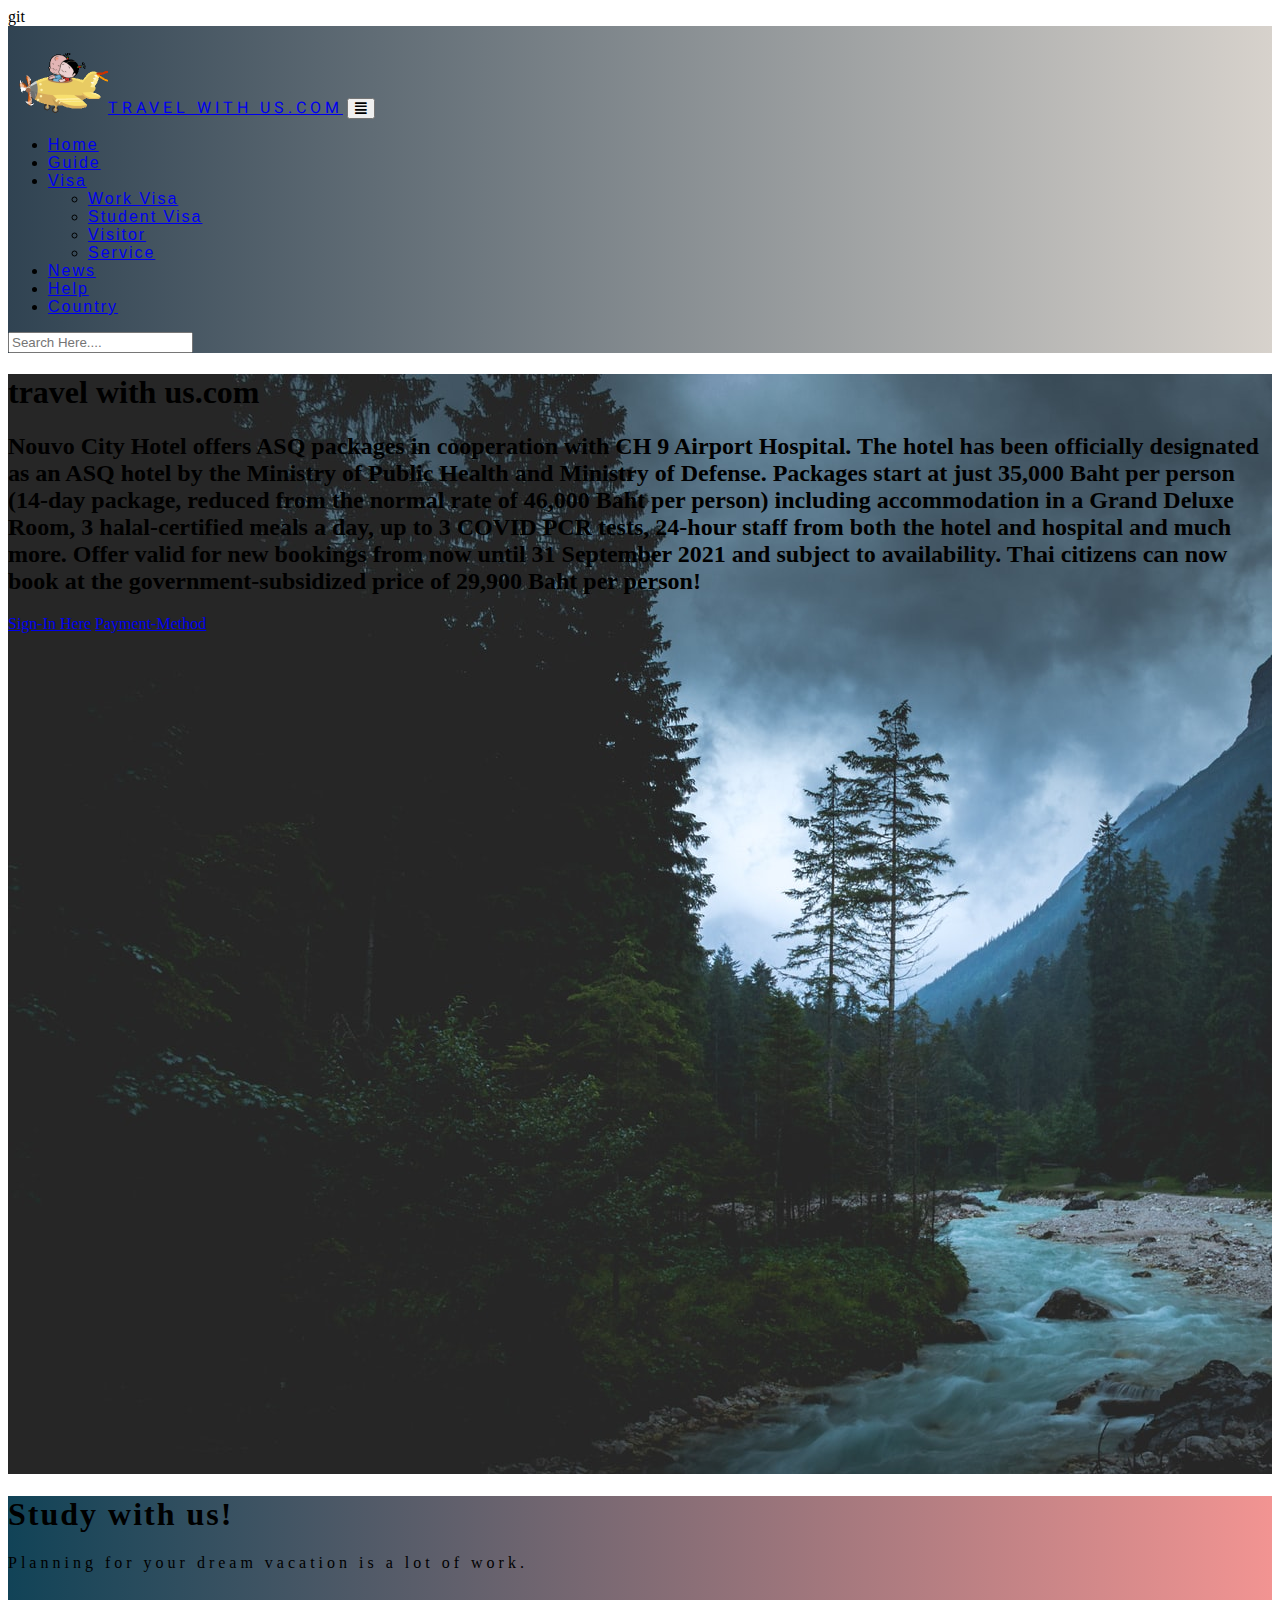
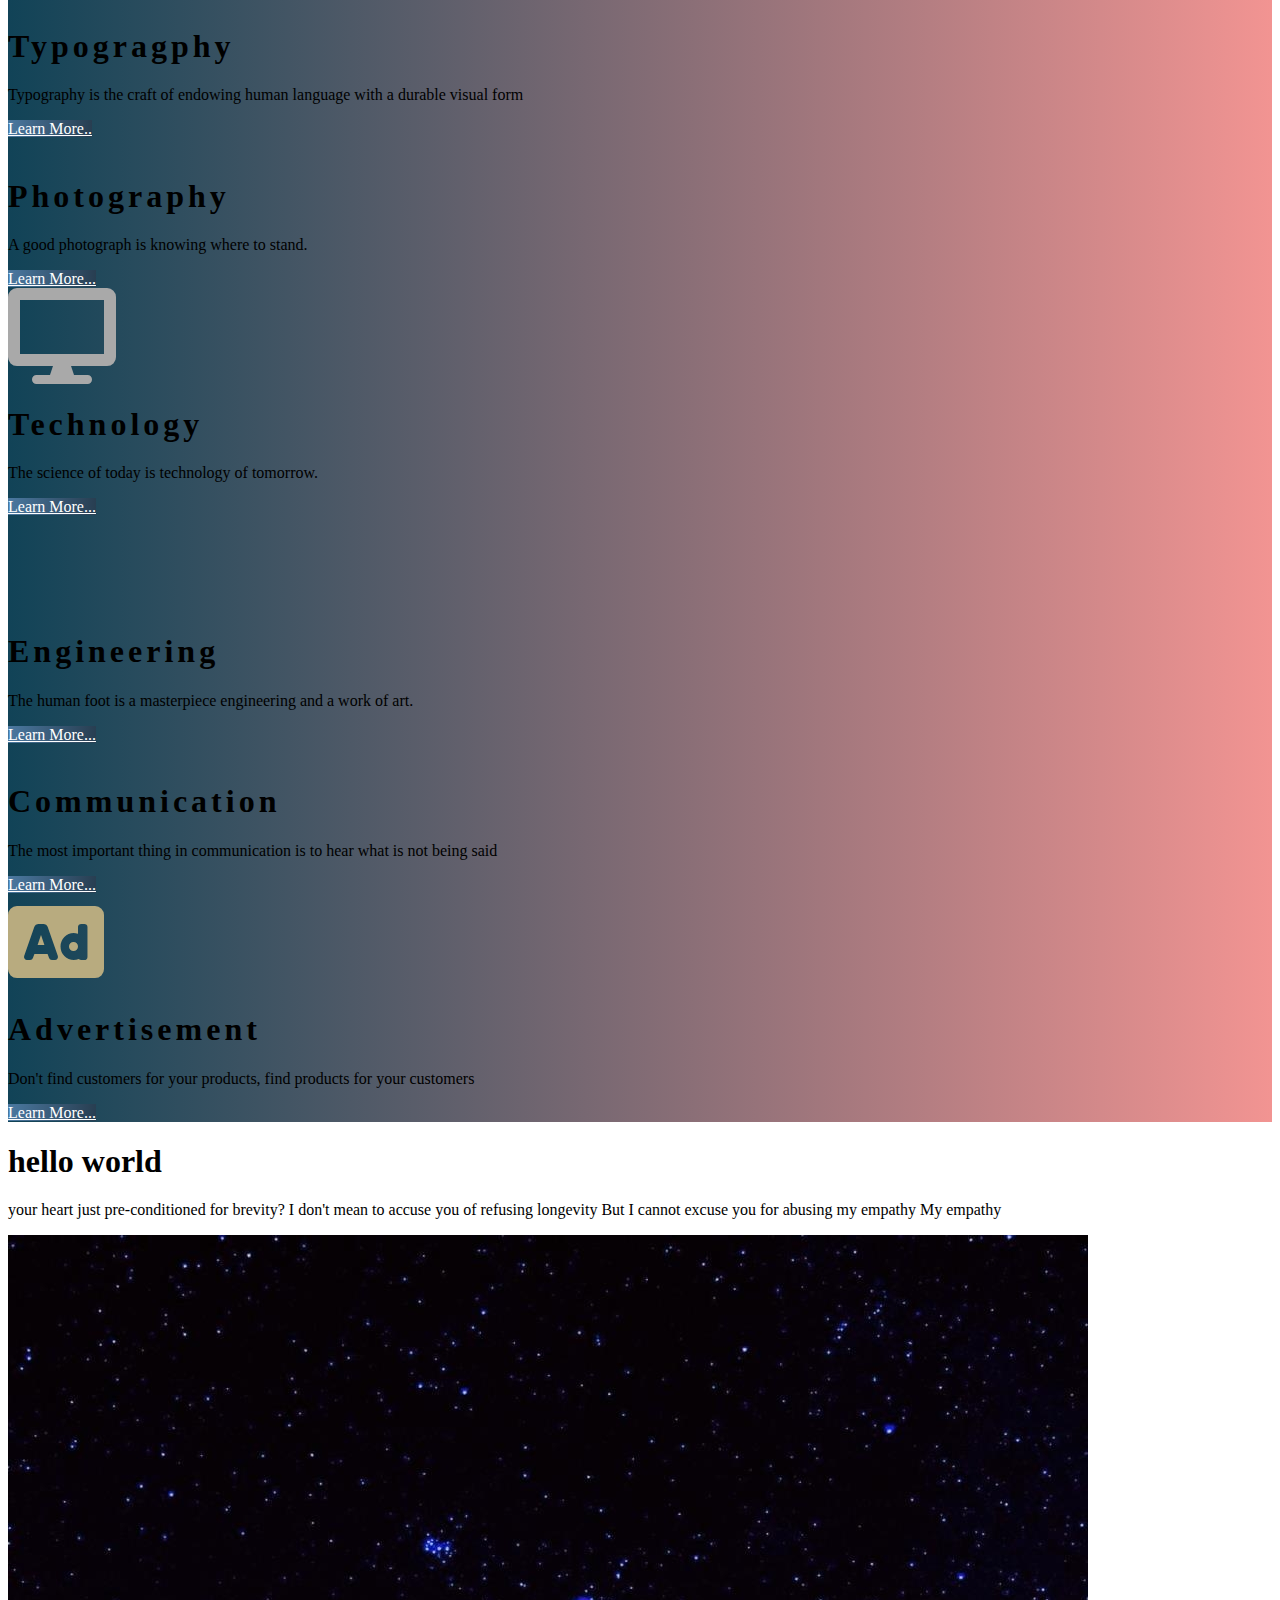
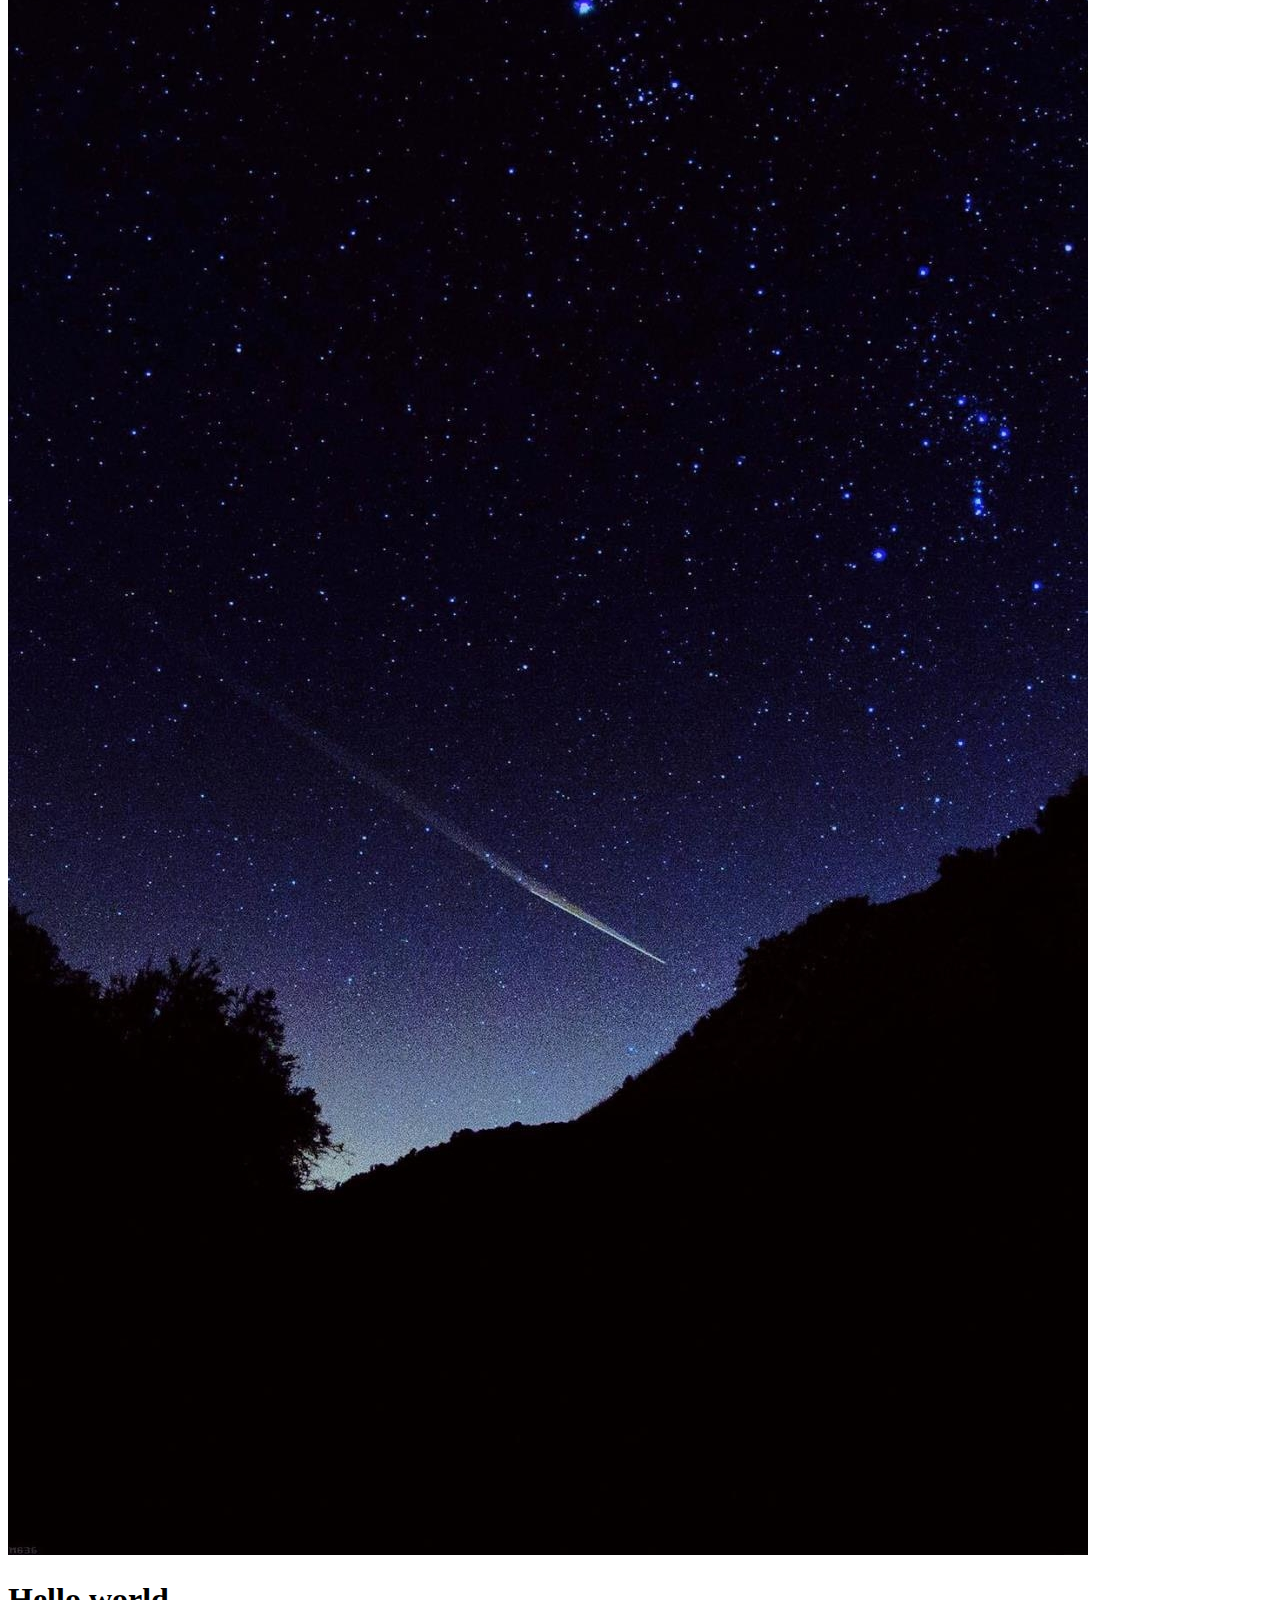
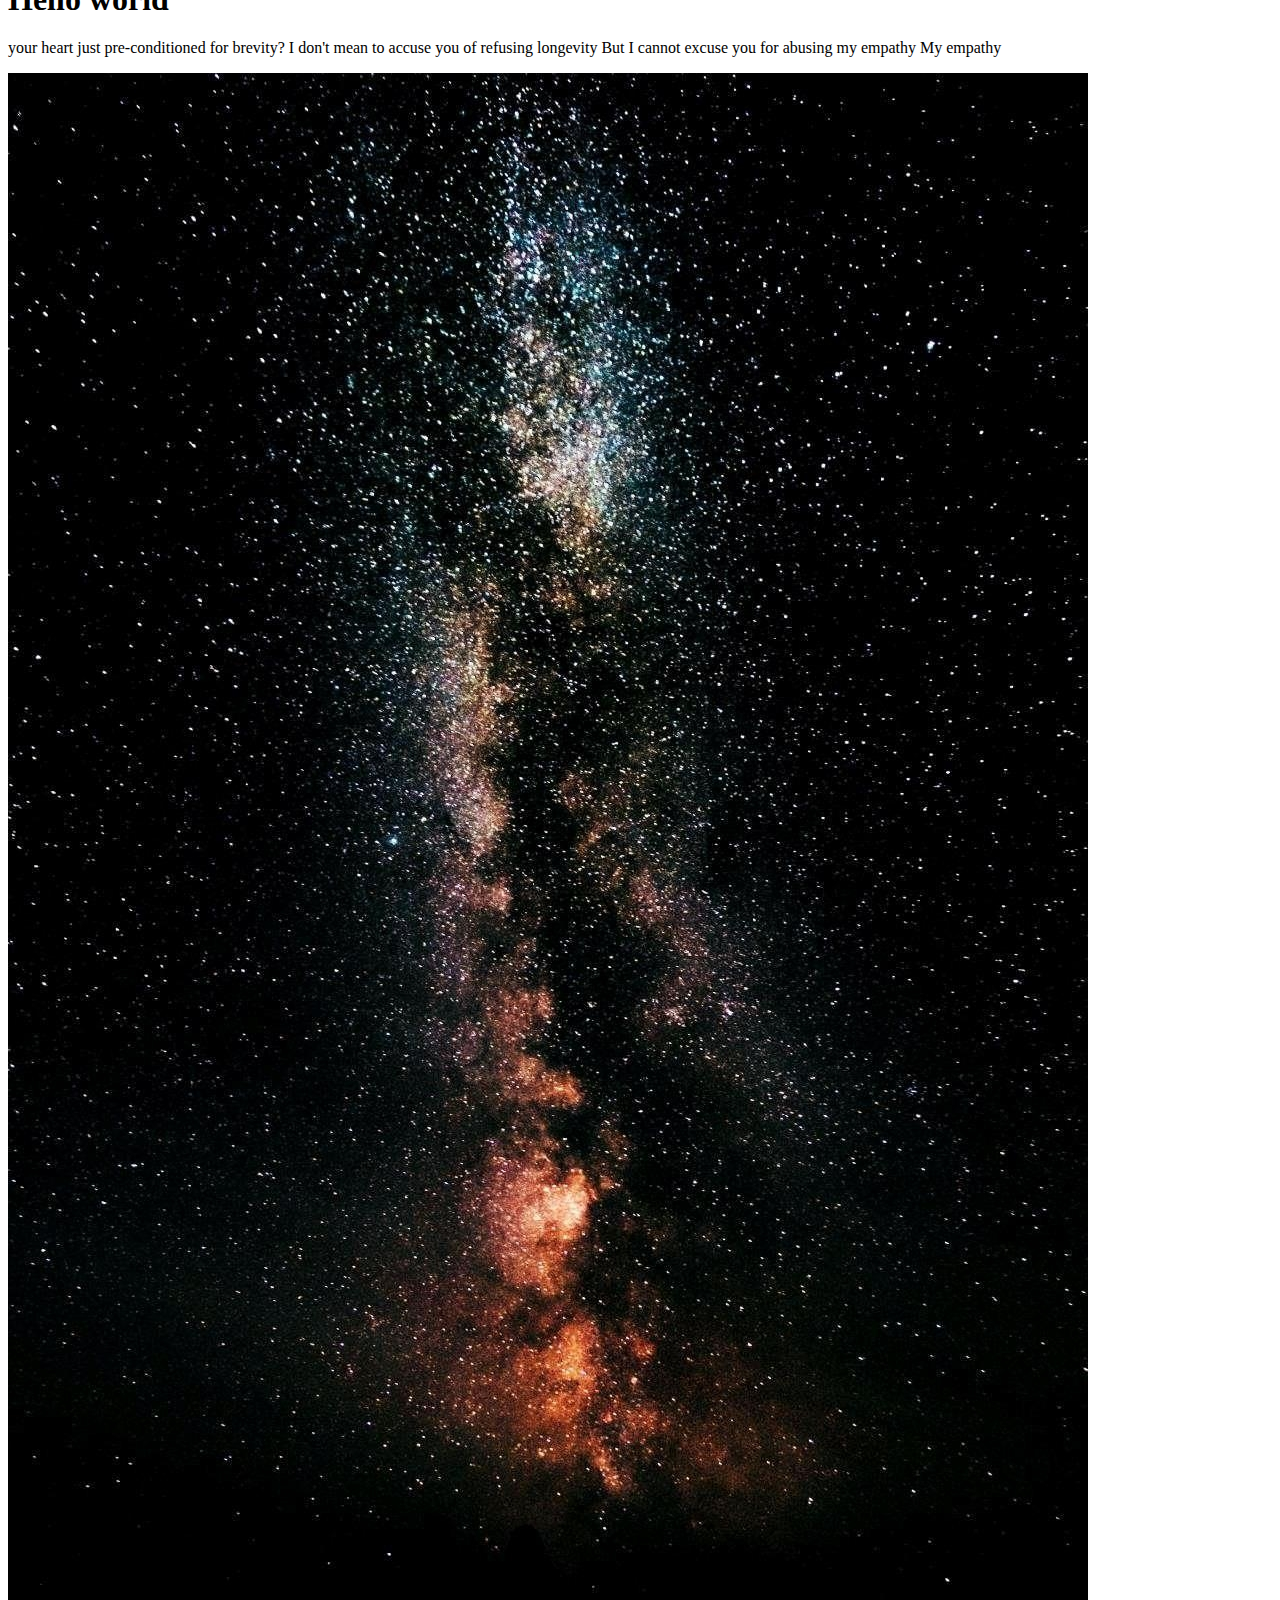
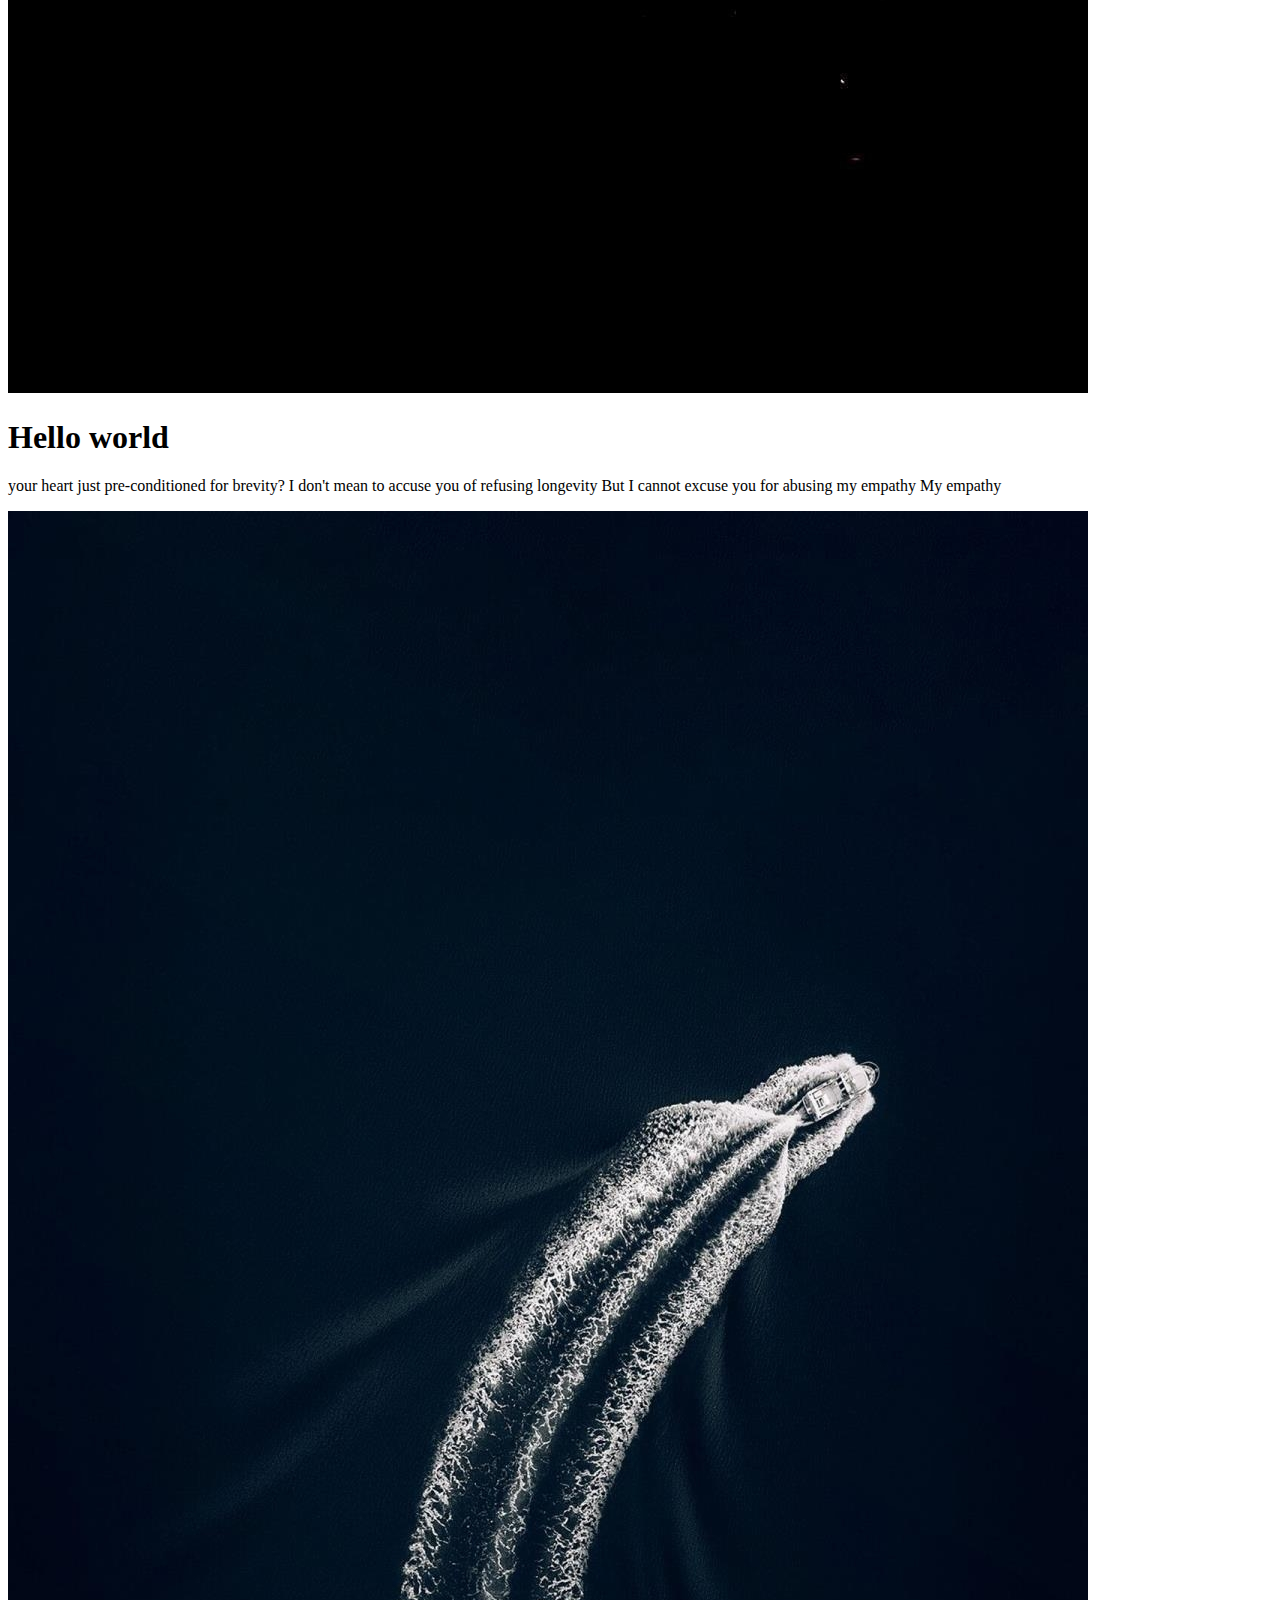
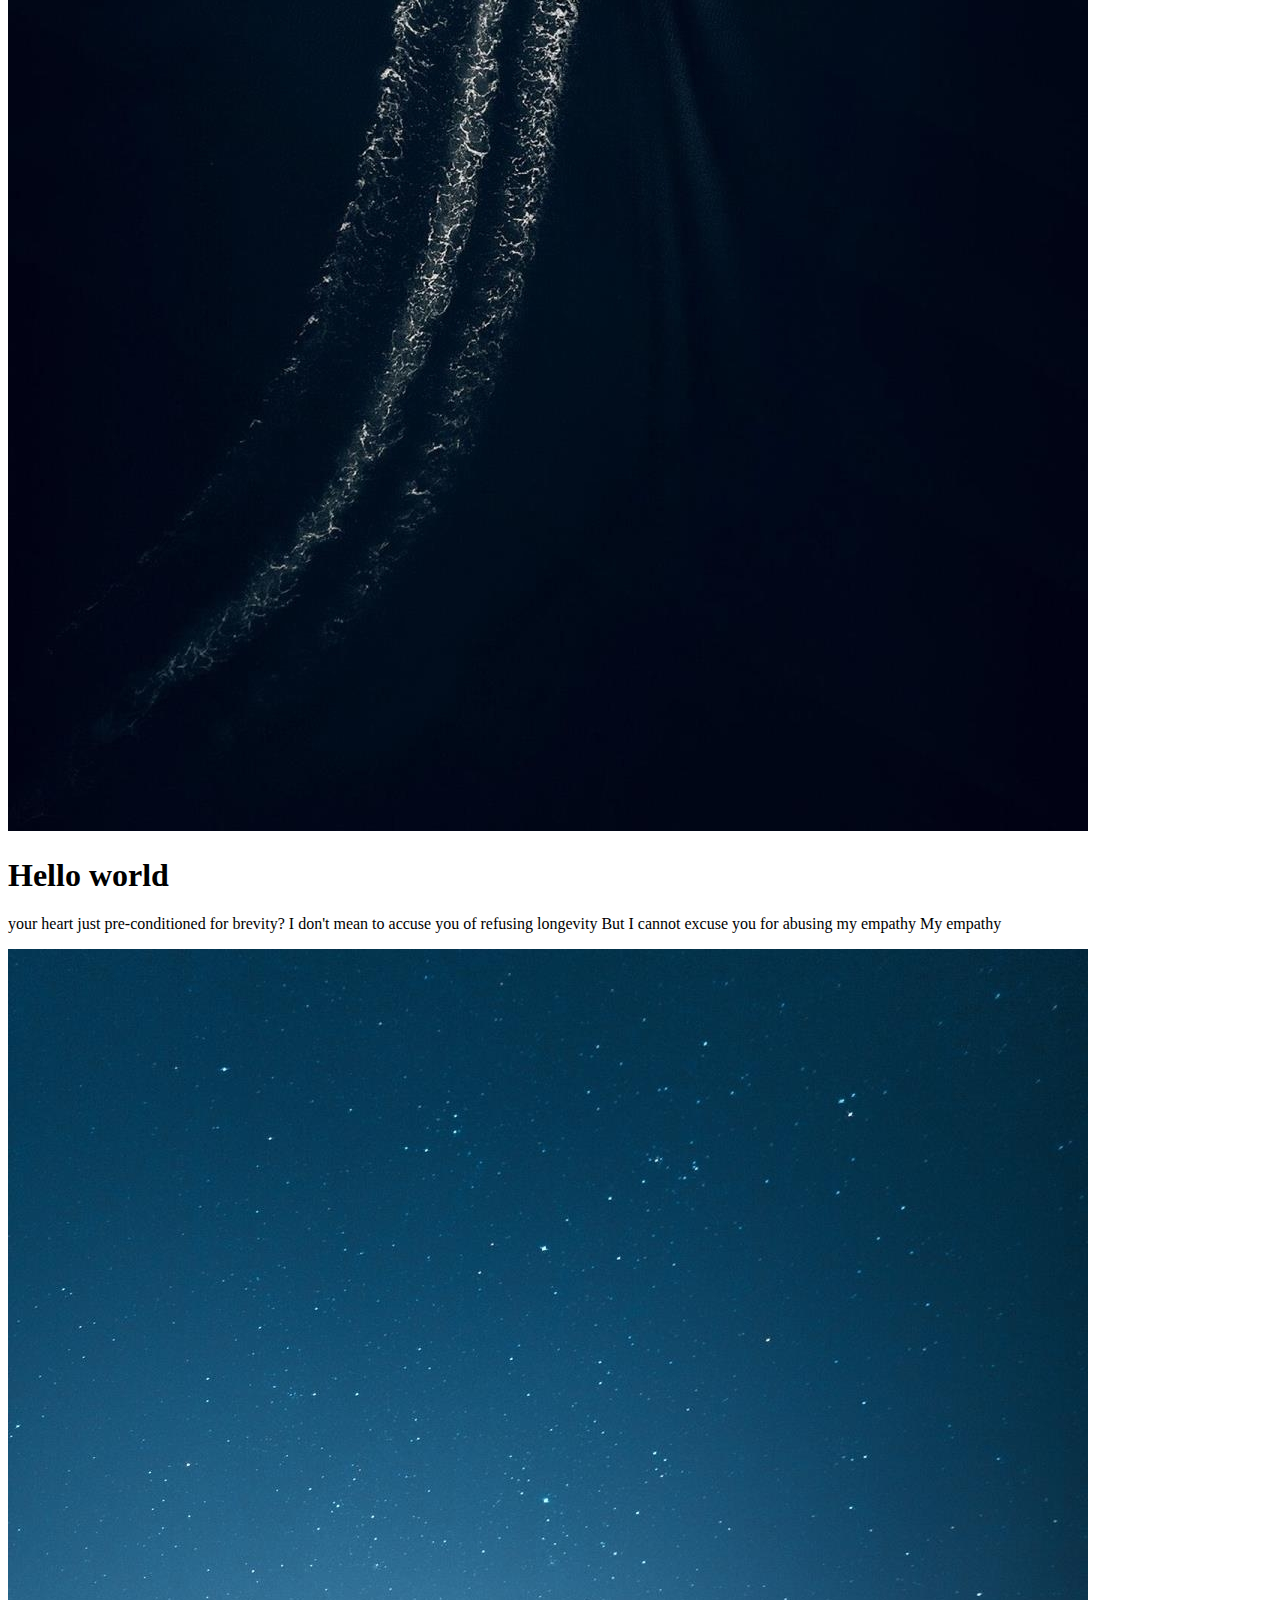
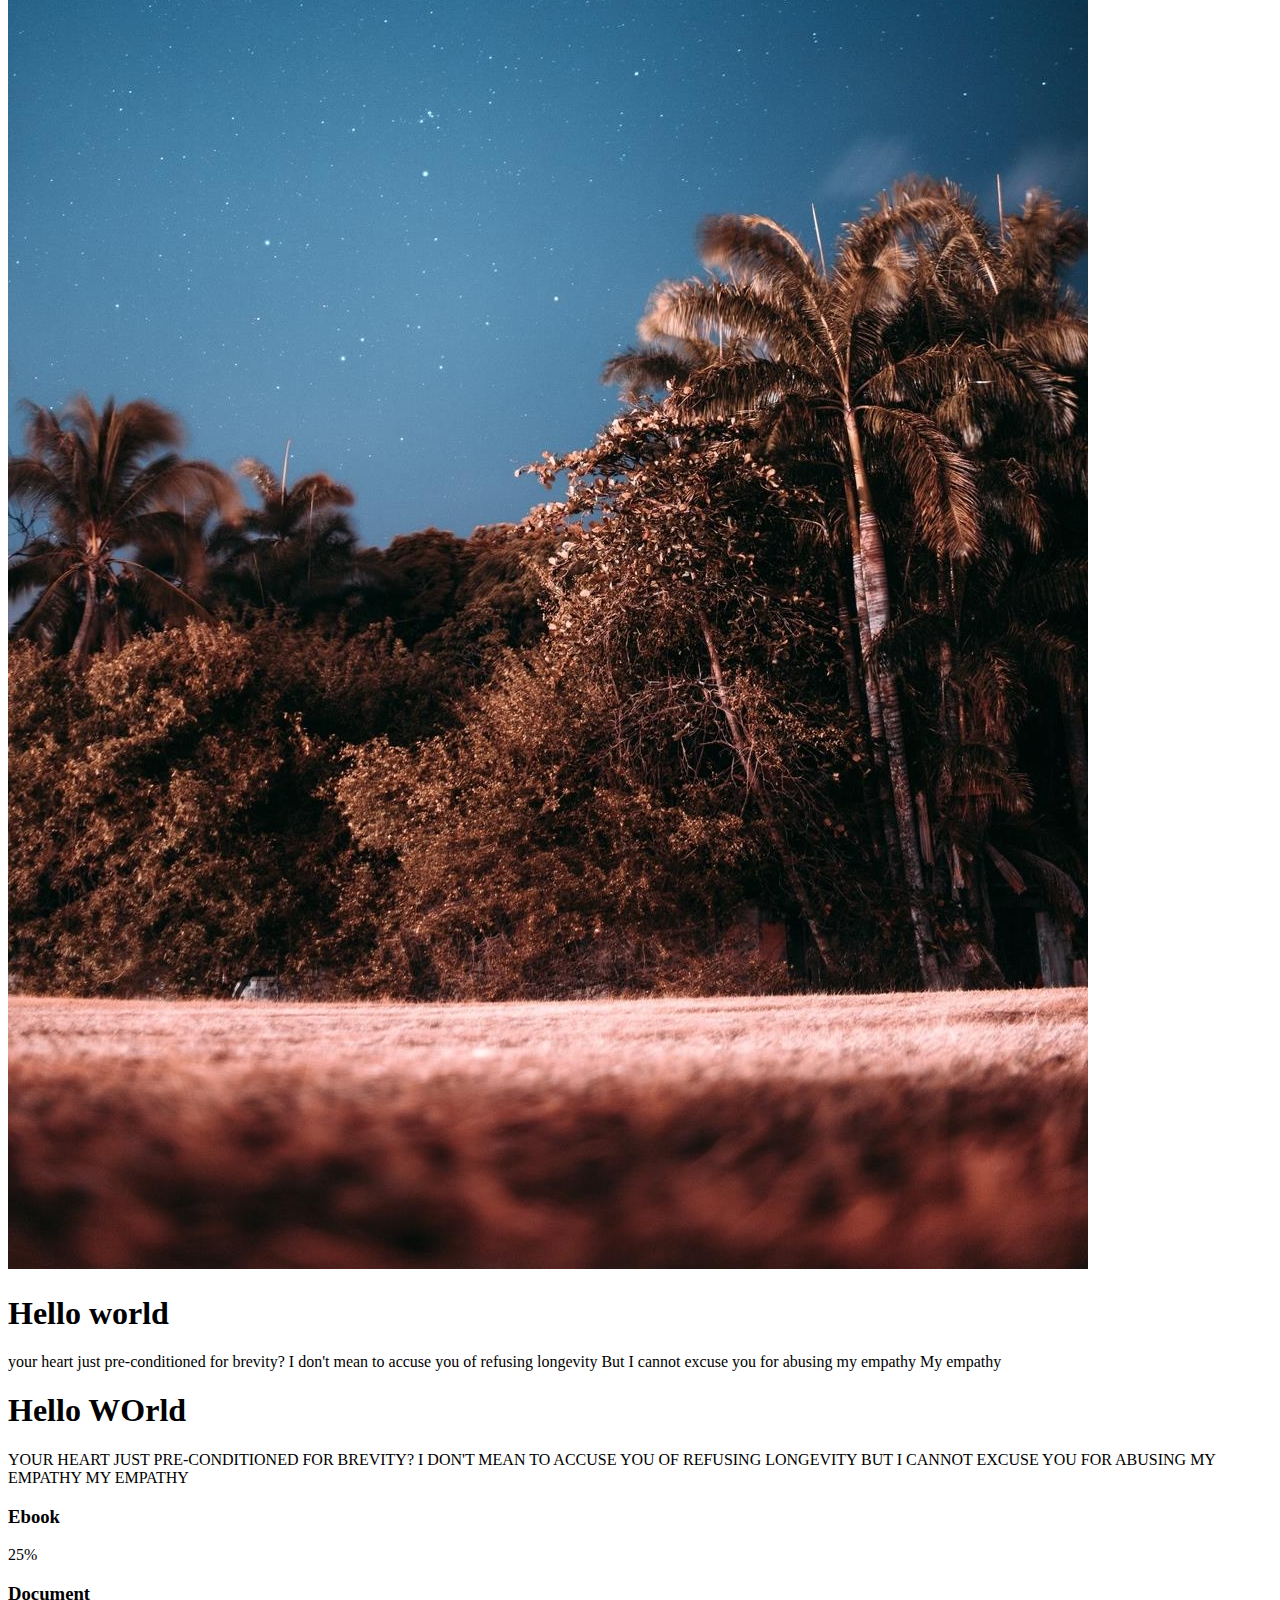
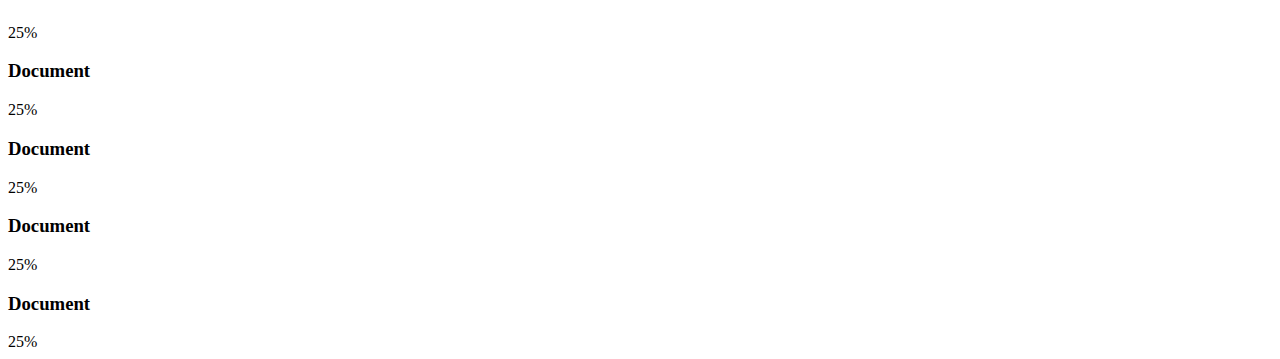
<file: index.html>
<!DOCTYPE html>
<html xmlns="http://www.w3.org/1999/html">

<head>
    <title>Project</title>
    <!--    bootstrap css1,js2-->
    <link href="https://cdn.jsdelivr.net/npm/bootstrap@5.1.0/dist/css/bootstrap.min.css" rel="stylesheet" integrity="sha384-KyZXEAg3QhqLMpG8r+8fhAXLRk2vvoC2f3B09zVXn8CA5QIVfZOJ3BCsw2P0p/We" crossorigin="anonymous">
    <link rel="stylesheet" href="https://cdnjs.cloudflare.com/ajax/libs/font-awesome/5.15.4/css/all.min.css" integrity="sha512-1ycn6IcaQQ40/MKBW2W4Rhis/DbILU74C1vSrLJxCq57o941Ym01SwNsOMqvEBFlcgUa6xLiPY/NS5R+E6ztJQ==" crossorigin="anonymous" referrerpolicy="no-referrer" />
    <link href="index.css" rel="stylesheet" type="text/css"/>
    <link rel="preconnect" href="https://fonts.googleapis.com">
    <link rel="preconnect" href="https://fonts.gstatic.com" crossorigin>
    <link href="https://fonts.googleapis.com/css2?family=Heebo:wght@900&display=swap" rel="stylesheet">
    <link href="https://fonts.googleapis.com/css2?family=Lobster&display=swap" rel="stylesheet">
</head>


git




<body>


<!--start Nav-bar-->
<nav class=" navbar navbar-expand-md " id="alpha" >


    <a href="#" class=" navbar-brand mx-5"><img src="assets/libs/img/ttr.gif " width="100px" class="mx-0"><span class="text-light mx-5 "id="menubar">TRAVEL WITH US.COM</span></a>
    <button class="navbar-toggler" data-bs-toggle="collapse" data-bs-target="#nav"><i class="fas fa-align-justify"></i>
    </button>


    <div class="navbar-collapse collapse justify-content-between" id="nav">

        <ul class="navbar-nav px-3">
            <li class="nav-item "><a href="#" class="nav-link text-light mx-4 fw-bold text-uppercase"> Home</a></li>
            <li class="nav-item "><a href="#" class="nav-link text-light mx-4 fw-bold text-uppercase"> Guide</a></li>
            <li class="nav-item dropdown"><a href="#" class="nav-link text-light mx-2 dropdown-toggle fw-bold text-uppercase"
                                             data-bs-toggle="dropdown">Visa</a></li>
            <ul class="dropdown-menu">

                <li><a href="#" class="dropdown-item  "> Work Visa</a></li>
                <li><a href="#" class="dropdown-item  "> Student Visa</a></li>
                <li><a href="#" class="dropdown-item  ">Visitor</a></li>
                <li><a href="#" class="dropdown-item "> Service</a></li>
            </ul>
            <li class="nav-item "><a href="#" class="nav-link text-light mx-4 fw-bold text-uppercase">News</a></li>

            <li class="nav-item"><a href="#" class="nav-link text-light mx-4 fw-bold text-uppercase">Help</a></li>
            <li class="nav-item"><a href="#" class="nav-link text-light mx-4 fw-bold text-uppercase">Country</a></li>
        </ul>


        <form  class="px-3 mb-3" action="" method=" ">

            <div class="input-group">

                <input type="text" name="search" id="search" class="form-control  rounded-0 "
                       placeholder="Search Here...."/>
                <span class="input-group-text rounded-0 "><i class="fad fa-helicopter"></i></span>


            </div>
        </form>


    </div>


</nav>


<!--end Nav-bar-->









<!--Start Banner Section-->



<section>
<div class="container-fluid" id="banner" >


   <div class="row  justify-content-center align-items-center" style="height:85vh">


    <div class="col-md-10 text-center" id="beta">

      <h1 class="text-capitalize display-1 text-light mt-5"><span class="text-info">travel with us</span><span class="text-danger">.com</span></h1>
        <h2 class="fw-bold fst-italic text-light mt-5">Nouvo City Hotel offers ASQ packages in cooperation with CH 9 Airport Hospital. The hotel has been officially designated as an ASQ hotel by the Ministry of Public Health and Ministry of Defense.
            Packages start at just 35,000 Baht per person (14-day package, reduced from the normal rate of 46,000 Baht per person) including accommodation in a Grand Deluxe Room, 3 halal-certified meals a day, up to 3 COVID PCR tests, 24-hour staff from both the hotel and hospital and much more.
            Offer valid for new bookings from now until 31 September 2021 and subject to availability. Thai citizens can now book at the government-subsidized price of 29,900 Baht per person!</h2>
        <a href="#" class=" btn btn-info btn-lg rounded-0 px-4 m-3" >Sign-In Here</a>
        <a href="#" class=" btn btn-danger btn-lg rounded-0 px-4 m-3">Payment-Method</a>

    </div>


</div>
    </div>



</section>


<!--End  banner section-->


<!--Start ebook section-->
 <section class=" p-5" id="ebook">


<div class="container-fluid">

<!--start title-->


 <div class="col-12 text-center ">
     <h1 class="text-light text-capitalize display-3" id="study">Study with us!</h1>
     <p class="text-light lead mb-4" id="plan">Planning for your dream vacation is a lot of work.</p>

 </div>


     <div class="row text-center">
          <div class="col-lg-4 col-sm-10  mx-auto mb-5">
              <i class="fad fa-text fa-6x  mb-3" id="typography"></i>

               <h1 class="text-light text-uppercase "id="amalay1">Typogragphy</h1>
               <p class="text-light">Typography is the craft of endowing human language with a durable visual form</p>
               <a href="#" class="btn " id="btn1">Learn More..</a>


          </div>
          <div class="col-lg-4 col-sm-10  mb-5">
              <i class="fas fa-camera-alt fa-6x  mx-auto mb-3" id="photography"></i>

              <h1 class="text-light text-uppercase"id="amalay2">Photography</h1>
              <p class="text-light">A good photograph is knowing where to stand.</p>
              <a href="#" class="btn " id="btn2">Learn More...</a>






          </div>

         <div class="col-lg-4 col-sm-10 mx-auto mb-5">

             <i class="fas fa-desktop fa-6x  mb-3" id="technology"></i>
             <h1 class="text-light text-uppercase"id="amalay3">Technology</h1>
             <p class="text-light">The science of today is technology of tomorrow.</p>
             <a href="#" class="btn " id="btn3">Learn More...</a>






         </div>

         <div class="col-lg-4 col-sm-10 mx-auto mb-5">
             <i class="fad fa-cogs fa-6x mb-3 " id="engineer"></i>

             <h1 class="text-light text-uppercase"id="amalay4">Engineering</h1>
             <p class="text-light">The human foot is a masterpiece engineering and a work of art.</p>
             <a href="#" class="btn " id="btn4">Learn More...</a>






         </div>

         <div class="col-lg-4 col-sm-10 mx-auto mb-5">
             <i class="fad fa-person-carry fa-6x mb-3 "id="communication"></i>

             <h1 class="text-light text-uppercase"id="amalay5">Communication</h1>
             <p class="text-light">The most important thing in communication is to hear what is not being said</p>
             <a href="#" class="btn " id="btn5">Learn More...</a>






         </div>
         <div class="col-lg-4 col-sm-10 mx-auto mb-5">
             <i class="fas fa-ad fa-6x  mb-3" id="advertisement"></i>

             <h1 class="text-light text-uppercase"id="amalay6">Advertisement</h1>
             <p class="text-light">Don't find customers for your products, find products for your customers</p>
             <a href="#" class="btn " id="btn6">Learn More...</a>



         </div>

     </div>

</div>


</section>

<!--End ebook section-->


<!--start software section -->

<section>


    <div class="container-fluid mt-5">

        <div class="col-12 text-center" id="pop">
             <h1 class="text-warning display-3 text-uppercase">hello world</h1>
            <p  class="text-uppercase ">your heart just pre-conditioned for brevity?
                I don't mean to accuse you of refusing longevity
                But I cannot excuse you for abusing my empathy
                My empathy</p>

        </div>


         <div class="row" id="tr">


             <div class="col-lg-3 col-md-6 col-sm-12 mt-5">
                 <div class="card text-center">
                    <img src="assets/libs/img/wallpaper/omg.jpg" alt="wallpaper1" class="img-thumbnail">

                       <h1 class="text-warning">Hello world</h1>
                       <p class="text-uppercase">your heart just pre-conditioned for brevity?
                           I don't mean to accuse you of refusing longevity
                           But I cannot excuse you for abusing my empathy
                           My empathy</p>





                 </div>
             </div>



             <div class="col-lg-3 col-md-6 col-sm-12 mt-5">
                 <div class="card text-center">
                     <img src="assets/libs/img/wallpaper/wallpaper2.jpg" alt="wallpaper2" class="img-thumbnail">

                     <h1 class="text-warning">Hello world</h1>
                     <p class="text-uppercase">your heart just pre-conditioned for brevity?
                         I don't mean to accuse you of refusing longevity
                         But I cannot excuse you for abusing my empathy
                         My empathy</p>





                 </div>
             </div>

             <div class="col-lg-3 col-md-6 col-sm-12 mt-5">
                 <div class="card text-center">
                     <img src="assets/libs/img/wallpaper/wallpaper%205.jpg" alt="wallpaper3" class="img-thumbnail">

                     <h1 class="text-warning">Hello world</h1>
                     <p class="text-uppercase">your heart just pre-conditioned for brevity?
                         I don't mean to accuse you of refusing longevity
                         But I cannot excuse you for abusing my empathy
                         My empathy</p>





                 </div>
             </div>



             <div class="col-lg-3 col-md-6 col-sm-12 mt-5">
                 <div class="card text-center">
                     <img src="assets/libs/img/wallpaper/beach.jpg" alt="wallpaper4" class="img-thumbnail">

                     <h1 class="text-warning">Hello world</h1>
                     <p class="text-uppercase">your heart just pre-conditioned for brevity?
                         I don't mean to accuse you of refusing longevity
                         But I cannot excuse you for abusing my empathy
                         My empathy</p>





                 </div>
             </div>















         </div>
    </div>


</section>



<!--end software section-->



<!--start puiblic  interest section -->


<section>

    <div class="container-fluid">
        <div class="col-12 text-center">
            <h1 class="display-3 text-warning">Hello WOrld</h1>
            <p>YOUR HEART JUST PRE-CONDITIONED FOR BREVITY? I DON'T MEAN TO ACCUSE YOU OF REFUSING LONGEVITY BUT I
                CANNOT EXCUSE YOU FOR ABUSING MY EMPATHY MY EMPATHY</p>
        </div>


        <div class="row">
            <div class="col-lg-6 col-sm-10 mx-auto">
                <h3>Ebook</h3>
                <div class="progress">
                    <div class="progress-bar bg-danger progress-bar-striped" style="width:25%" aria-valuenow="25"
                         aria-valuemin="0" aria-valuemax="100">25%
                    </div>

                </div>


                <h3>Document</h3>
                <div class="progress">

                    <div class="progress-bar bg-info progress-bar-striped" style="width: 25%" aria-valuenow="25"
                         aria-valuemin="0" aria-valuemax="100">25%
                    </div>


                </div>


                <h3>Document</h3>
                <div class="progress">

                    <div class="progress-bar bg-info progress-bar-striped" style="width: 25%" aria-valuenow="25"
                         aria-valuemin="0" aria-valuemax="100">25%
                    </div>


                </div>


                <h3>Document</h3>
                <div class="progress">

                    <div class="progress-bar bg-info progress-bar-striped" style="width: 25%" aria-valuenow="25"
                         aria-valuemin="0" aria-valuemax="100">25%
                    </div>


                </div>


                <h3>Document</h3>
                <div class="progress">

                    <div class="progress-bar bg-info progress-bar-striped" style="width: 25%" aria-valuenow="25"
                         aria-valuemin="0" aria-valuemax="100">25%
                    </div>


                </div>


                <h3>Document</h3>
                <div class="progress">

                    <div class="progress-bar bg-info progress-bar-striped" style="width: 25%" aria-valuenow="25"
                         aria-valuemin="0" aria-valuemax="100">25%
                    </div>


                </div>


            </div>
        </div>


    </div>

</section>


<!--end public intrest section-->



































<!--bootstrap css1 js2-->
<script src="https://cdn.jsdelivr.net/npm/@popperjs/core@2.9.3/dist/umd/popper.min.js" integrity="sha384-eMNCOe7tC1doHpGoWe/6oMVemdAVTMs2xqW4mwXrXsW0L84Iytr2wi5v2QjrP/xp" crossorigin="anonymous"></script>
<script src="https://cdn.jsdelivr.net/npm/bootstrap@5.1.0/dist/js/bootstrap.min.js" integrity="sha384-cn7l7gDp0eyniUwwAZgrzD06kc/tftFf19TOAs2zVinnD/C7E91j9yyk5//jjpt/" crossorigin="anonymous"></script>
<!--jquery-->
 <script  src="https://code.jquery.com/jquery-3.6.0.min.js" type="text/javascript" ></script>



</body>
</html>
</file>
<file: index.css>
#alpha {
    background: #304352;  /* fallback for old browsers */
    background: -webkit-linear-gradient(to left, #d7d2cc, #304352);  /* Chrome 10-25, Safari 5.1-6 */
    background: linear-gradient(to left, #d7d2cc, #304352); /* W3C, IE 10+/ Edge, Firefox 16+, Chrome 26+, Opera 12+, Safari 7+ */




}

#menubar{
    font-family: 'Heebo', sans-serif;
    letter-spacing:4px;
}
ul{

    font-family: 'Teko', sans-serif;
}

li{
    letter-spacing:2px;
}

#banner{
    background-image: url("assets/libs/img/nature.jpeg");
    height: 1100px;
    background-repeat: no-repeat;




}









#ebook{
    background: #114357;  /* fallback for old browsers */
    background: -webkit-linear-gradient(to left, #F29492, #114357);  /* Chrome 10-25, Safari 5.1-6 */
    background: linear-gradient(to left, #F29492, #114357); /* W3C, IE 10+/ Edge, Firefox 16+, Chrome 26+, Opera 12+, Safari 7+ */



}
#typography{
color: darkgray;

}
#photography{
color:darkgray;



}
#technology{
 color: darkgray;



}
#engineer{
color: darkgray;
}
#communication{
    color:darkgray;
}

#advertisement{
color:rgba(184,171,127,1.00);
}
#btn1{


    color: white;


    background: #4B79A1;  /* fallback for old browsers */
    background: -webkit-linear-gradient(to left, #283E51, #4B79A1);  /* Chrome 10-25, Safari 5.1-6 */
    background: linear-gradient(to left, #283E51, #4B79A1); /* W3C, IE 10+/ Edge, Firefox 16+, Chrome 26+, Opera 12+, Safari 7+ */

}
#btn2{

    color: white;
    background: #4B79A1;  /* fallback for old browsers */
    background: -webkit-linear-gradient(to left, #283E51, #4B79A1);  /* Chrome 10-25, Safari 5.1-6 */
    background: linear-gradient(to left, #283E51, #4B79A1); /* W3C, IE 10+/ Edge, Firefox 16+, Chrome 26+, Opera 12+, Safari 7+ */


}
#btn3{

    color: white;


    background: #4B79A1;  /* fallback for old browsers */
    background: -webkit-linear-gradient(to left, #283E51, #4B79A1);  /* Chrome 10-25, Safari 5.1-6 */
    background: linear-gradient(to left, #283E51, #4B79A1); /* W3C, IE 10+/ Edge, Firefox 16+, Chrome 26+, Opera 12+, Safari 7+ */


}
#btn4{


    color: white;
    background: #4B79A1;  /* fallback for old browsers */
    background: -webkit-linear-gradient(to left, #283E51, #4B79A1);  /* Chrome 10-25, Safari 5.1-6 */
    background: linear-gradient(to left, #283E51, #4B79A1); /* W3C, IE 10+/ Edge, Firefox 16+, Chrome 26+, Opera 12+, Safari 7+ */


}
#btn5{

    color: white;
    background: #4B79A1;  /* fallback for old browsers */
    background: -webkit-linear-gradient(to left, #283E51, #4B79A1);  /* Chrome 10-25, Safari 5.1-6 */
    background: linear-gradient(to left, #283E51, #4B79A1); /* W3C, IE 10+/ Edge, Firefox 16+, Chrome 26+, Opera 12+, Safari 7+ */


}
#btn6{

    color: white;
    background: #4B79A1;  /* fallback for old browsers */
    background: -webkit-linear-gradient(to left, #283E51, #4B79A1);  /* Chrome 10-25, Safari 5.1-6 */
    background: linear-gradient(to left, #283E51, #4B79A1); /* W3C, IE 10+/ Edge, Firefox 16+, Chrome 26+, Opera 12+, Safari 7+ */

}
#amalay1{
    letter-spacing: 4px;
}
#amalay2 {
    letter-spacing: 4px;
}
#amalay3 {
    letter-spacing: 4px;
}
#amalay4 {
    letter-spacing: 4px;
}
#amalay5 {
    letter-spacing: 4px;
}
#amalay6 {
    letter-spacing: 4px;
}
#plan{
    letter-spacing:4px;
}
#study{


    letter-spacing:2px;
}







/*software section*/





#tr{
    /*background: #304352;  !* fallback for old browsers *!*/
    /*background: -webkit-linear-gradient(to left, #d7d2cc, #304352);  !* Chrome 10-25, Safari 5.1-6 *!*/
    /*background: linear-gradient(to left, #d7d2cc, #304352); !* W3C, IE 10+/ Edge, Firefox 16+, Chrome 26+, Opera 12+, Safari 7+ *!*/
}
#pop{
    /*background: #304352;  !* fallback for old browsers *!*/
    /*background: -webkit-linear-gradient(to left, #d7d2cc, #304352);  !* Chrome 10-25, Safari 5.1-6 *!*/
    /*background: linear-gradient(to left, #d7d2cc, #304352); !* W3C, IE 10+/ Edge, Firefox 16+, Chrome 26+, Opera 12+, Safari 7+ *!*/
}


/*end sotfware section*/
</file>
